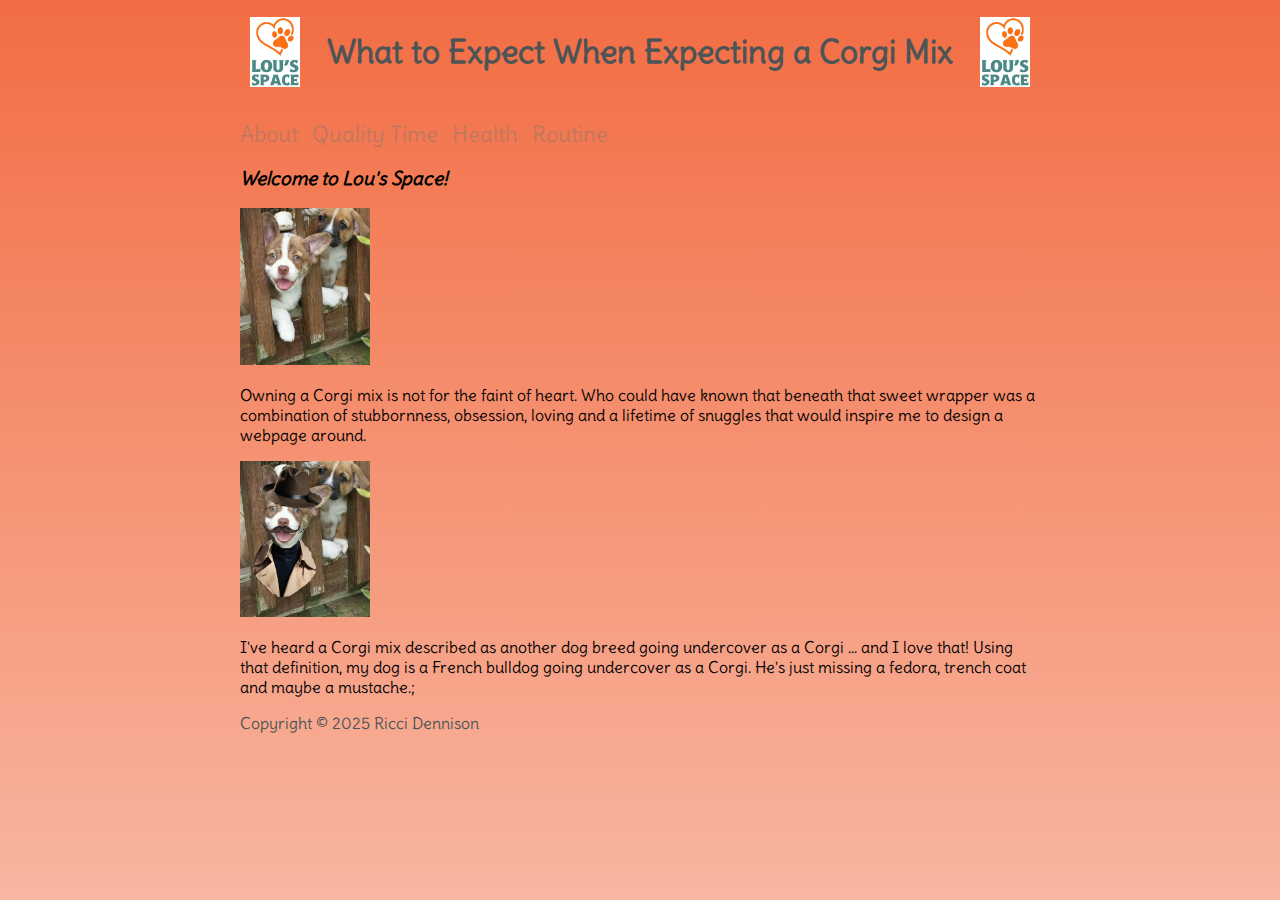
<file: index.html>
<!doctype html>
<html>
<head>
<meta charset="utf-8">
<title>Corgi Mix</title>
<link rel="stylesheet" href="main.css">
<link rel="preconnect" href="https://fonts.googleapis.com">
<link rel="preconnect" href="https://fonts.gstatic.com" crossorigin>
<link href="https://fonts.googleapis.com/css2?family=Delius&display=swap" rel="stylesheet">		
</head>
<body>
	<div id="container">
		
		<header class="header-container">
  <img class="logo1" src="images/Logo.jpg" alt="logo">
			<h1 class="delius-regular"><b>What to Expect When Expecting a Corgi Mix</b></h1>
  <img class="logo2" src="images/Logo.jpg" alt="logo">
</header>
		 <nav class="delius-regular"><p>
			 <a href="corgi_about.html" target="_blank">About</a>
			 <a href="corgi_qt.html" target="_blank">Quality Time</a>
			 <a href="health.html" target="_blank">Health</a>
			 <a href="corgi_routine.html" target="_blank">Routine</a>
			 </p></nav>
		<h3 class="delius-regular"><b><i>Welcome to Lou's Space!</i></b></h3>
  <section class="flex-container">		
			<article class="left"><img class="img1" src="images/Lou1.jpg" alt="puppy picture" style="width:130px"><p class="delius-regular">
			Owning a Corgi mix is not for the faint of heart. Who could have known that beneath that sweet wrapper was a combination of stubbornness, obsession, loving and a lifetime of snuggles that would inspire me to design a webpage around. 
				</p></article>
			
			<article class="right"><img class="img1" src="images/Lou4.png" alt="puppy undercover" style="width:130px;"><p class="delius-regular">I've heard a Corgi mix described as another dog breed going undercover as a Corgi ... and I love that! Using that definition, my dog is a French bulldog going undercover as a Corgi. He's just missing a fedora, trench coat and maybe a mustache.;</p></article>
		
	</section>
		<footer class="delius-regular">Copyright &copy; 2025 Ricci Dennison</footer>
	</div>
</body>
</html>
</file>
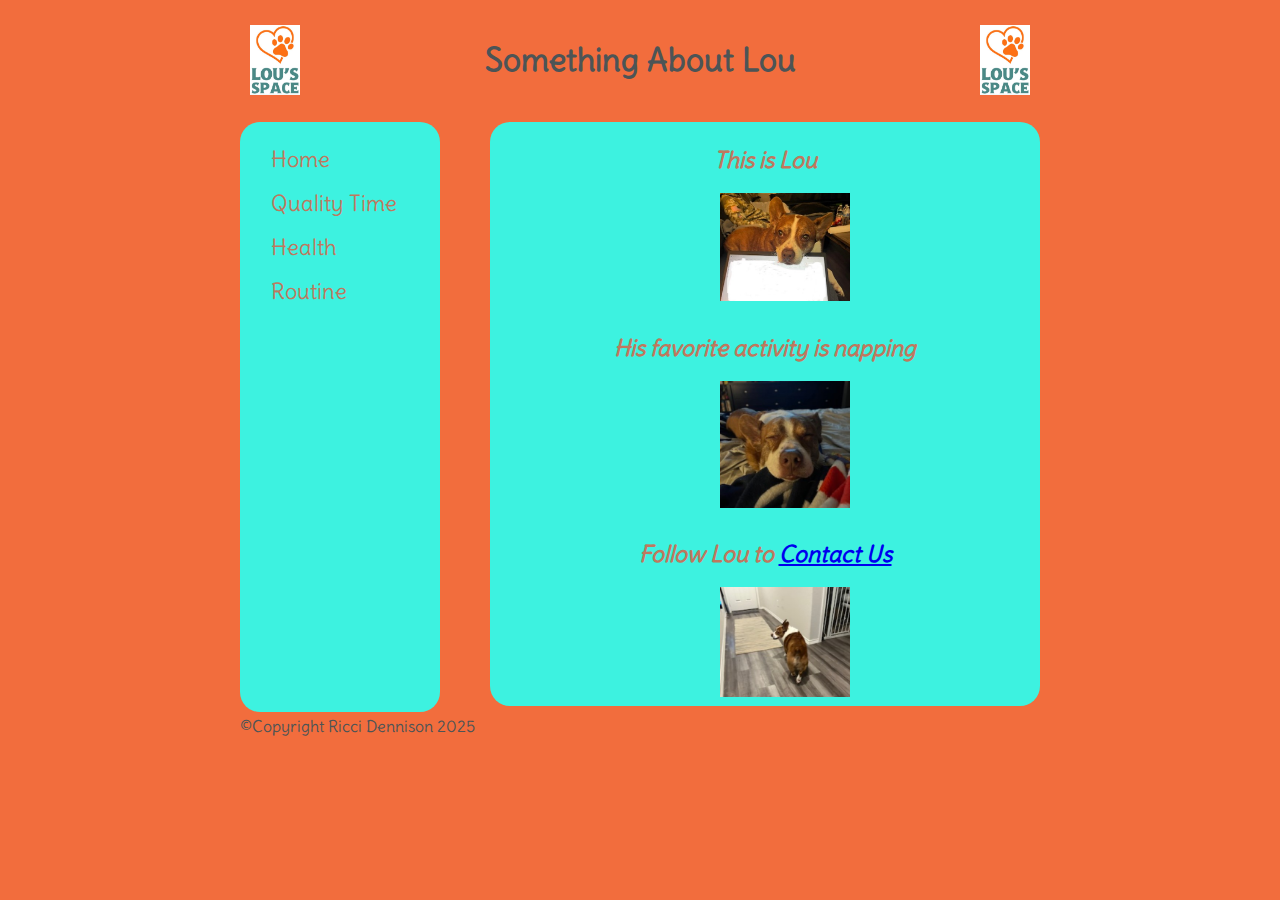
<file: corgi_about.html>
<!doctype html>
<html>
<head>
<meta charset="utf-8">
<title>corgi about</title>
<link rel="stylesheet" href="about.css">
<link rel="preconnect" href="https://fonts.googleapis.com">
<link rel="preconnect" href="https://fonts.gstatic.com" crossorigin>
<link href="https://fonts.googleapis.com/css2?family=Delius&display=swap" rel="stylesheet">		
</head>

<body>
	<div id="container">
	  <header class="header-container">
  <img class="logo1" src="images/Logo.jpg" alt="logo">
			<h1 class="delius-regular"><b>Something About Lou</b></h1>
  <img class="logo2" src="images/Logo.jpg" alt="logo">
</header>
		<nav>
			<ul>
				<li class="delius-regular"><a href="index.html" target="_blank">Home</a></li>
				<li class="delius-regular"><a href="corgi_qt.html" target="_blank">Quality Time</a></li>
				<li class="delius-regular"><a href="health.html" target="_blank">Health</a></li>
				<li class="delius-regular"><a href="corgi_routine.html" target="_blank">Routine</a></li>
			</ul>
			
				</nav>	
  <section class="flex-container">		
			<article class="top">
				<h2 class="delius-regular"><b><i>This is Lou</i></b></h2>
				<img class="img1" src="images/Lou_1.jpg" alt="curious" style="width:130px">	
		  </article>
			<article class="center">
				<h2 class="delius-regular"><b><i>His favorite activity is napping</i></b></h2>
				<img class="img1" src="images/Lou_2.jpg" alt="sleepy" style="width:130px">
		  </article>
			<article class="bottom">
				<h2 class="delius-regular"><b><i>Follow Lou to <a href="corgi_contact.html" target="blank">Contact Us</a></i></b></h2>
				<img class="img1" src="images/Lou_3.jpg" alt="leaving" style="width:130px">
		  </article>
	  </section>
	<footer class="delius-regular">&copy;Copyright Ricci Dennison 2025</footer>
	</div>
</body>
</html>
</file>
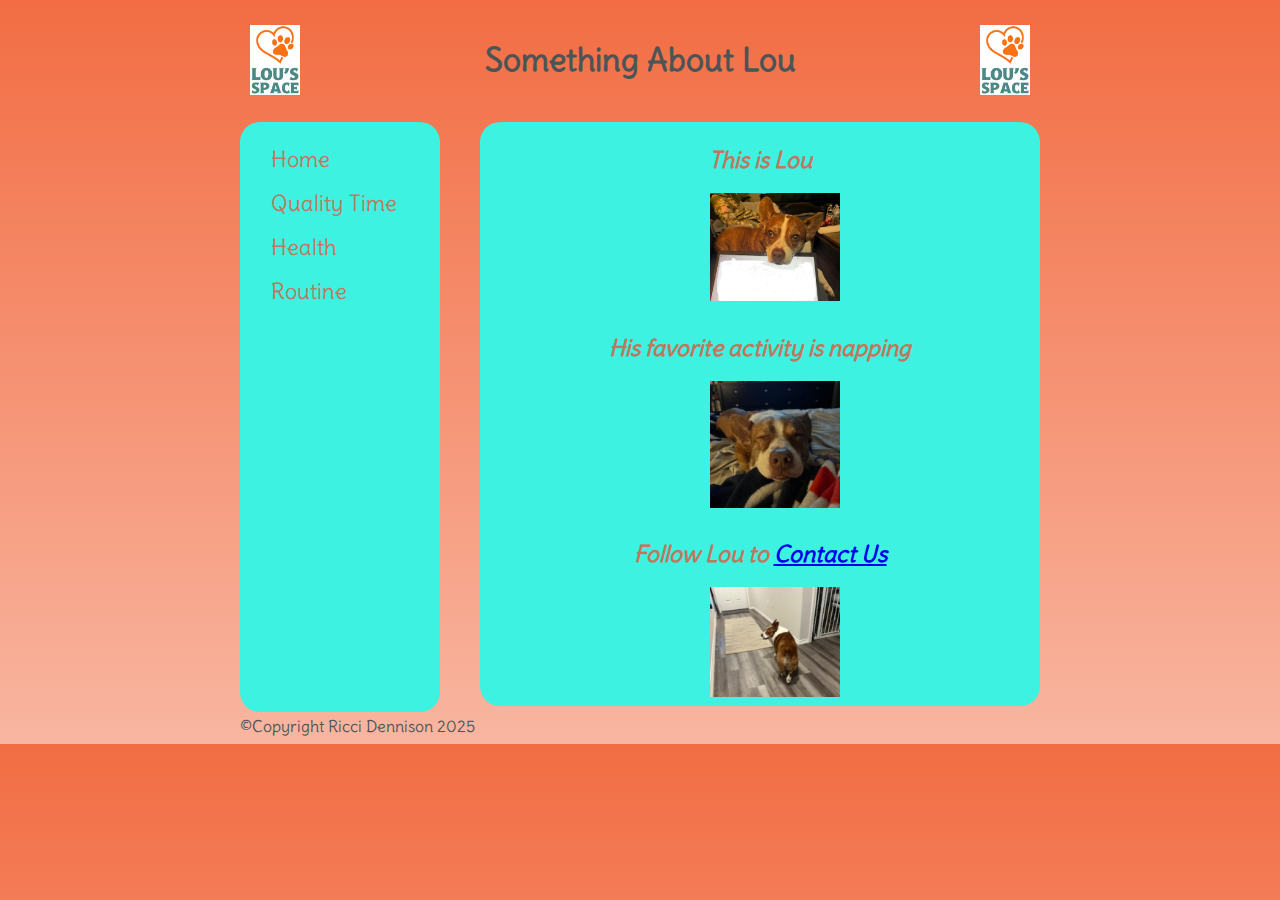
<file: corgi_about2.html>
<!doctype html>
<html>
<head>
<meta charset="utf-8">
<title>corgi about</title>
<link rel="stylesheet" href="about2.css">
<link rel="preconnect" href="https://fonts.googleapis.com">
<link rel="preconnect" href="https://fonts.gstatic.com" crossorigin>
<link href="https://fonts.googleapis.com/css2?family=Delius&display=swap" rel="stylesheet">		
</head>

<body>
	<div id="container">
	  <header class="header-container">
  <img class="logo1" src="images/Logo.jpg" alt="logo">
			<h1 class="delius-regular"><b>Something About Lou</b></h1>
  <img class="logo2" src="images/Logo.jpg" alt="logo">
</header>
		<nav>
			<ul>
				<li class="delius-regular"><a href="index.html" target="_blank">Home</a></li>
				<li class="delius-regular"><a href="corgi_qt.html" target="_blank">Quality Time</a></li>
				<li class="delius-regular"><a href="health.html" target="_blank">Health</a></li>
				<li class="delius-regular"><a href="corgi_routine.html" target="_blank">Routine</a></li>
			</ul>
			
				</nav>	
  <section class="flex-container">		
			<article class="top">
				<h2 class="delius-regular"><b><i>This is Lou</i></b></h2>
				<img class="img1" src="images/Lou_1.jpg" alt="curious" style="width:130px">	
		  </article>
			<article class="center">
				<h2 class="delius-regular"><b><i>His favorite activity is napping</i></b></h2>
				<img class="img1" src="images/Lou_2.jpg" alt="sleepy" style="width:130px">
		  </article>
			<article class="bottom">
				<h2 class="delius-regular"><b><i>Follow Lou to <a href="corgi_contact.html" target="blank">Contact Us</a></i></b></h2>
				<img class="img1" src="images/Lou_3.jpg" alt="leaving" style="width:130px">
		  </article>
	  </section>
	<footer class="delius-regular">&copy;Copyright Ricci Dennison 2025</footer>
	</div>
</body>
</html>
</file>
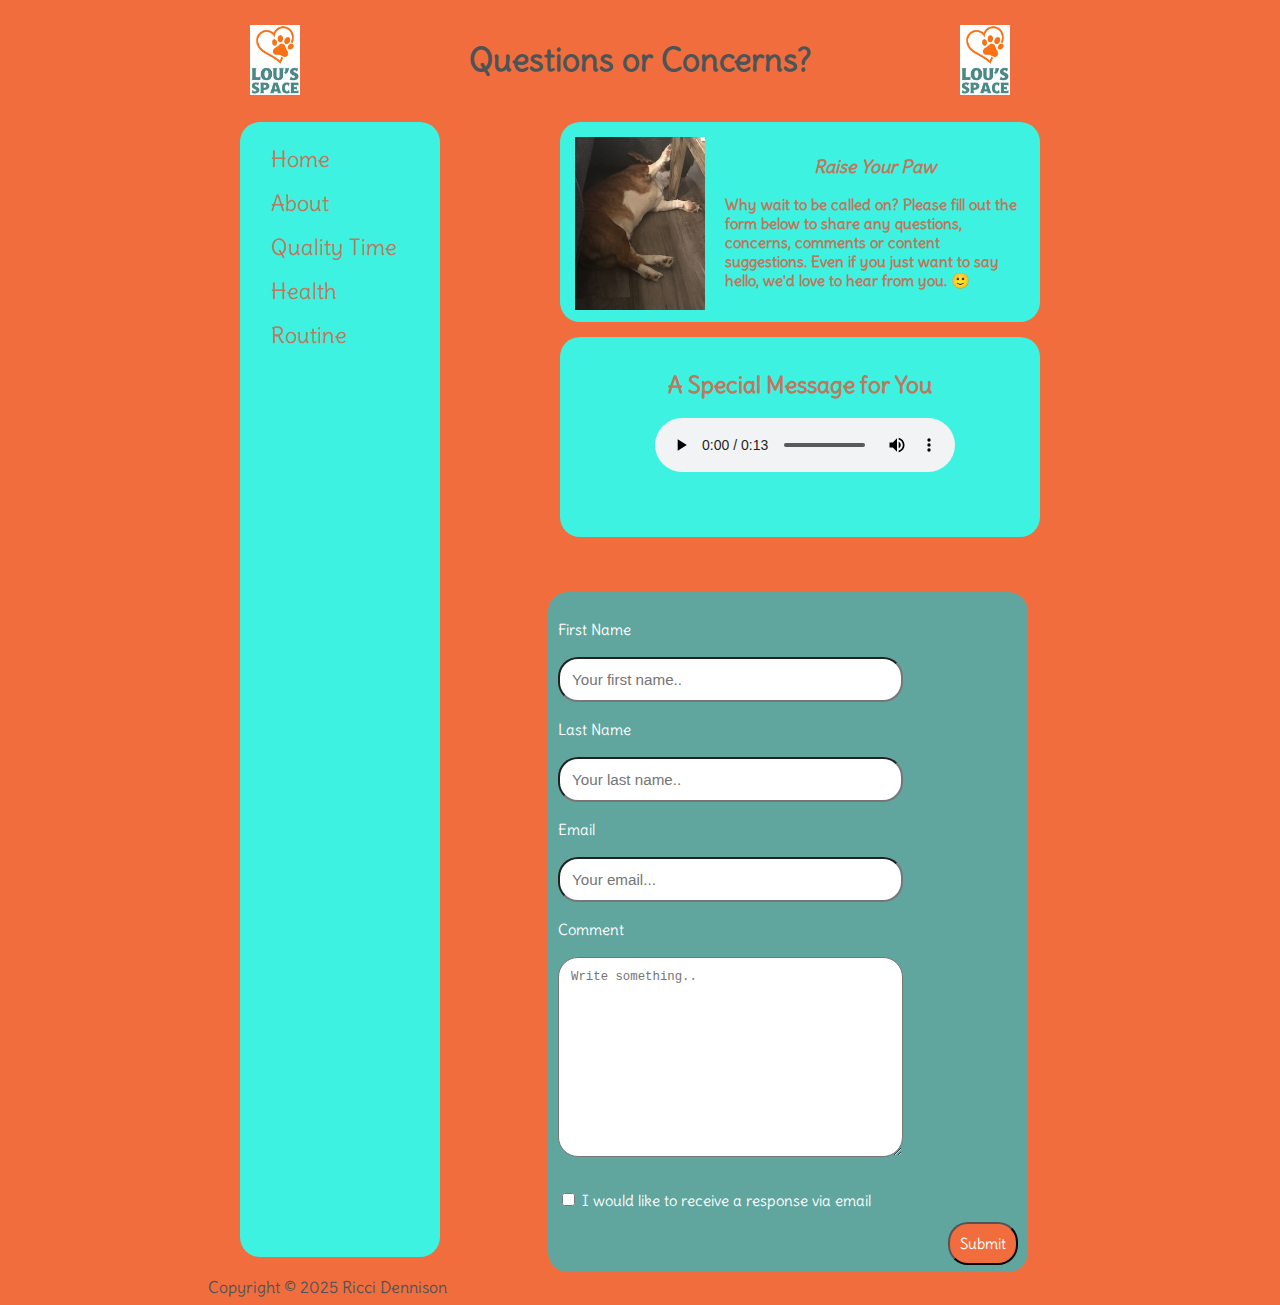
<file: corgi_contact.html>
<!doctype html>
<html>
<head>
<meta charset="utf-8">
<title>Contact</title>
<link rel="stylesheet" href="contact.css">
<link rel="preconnect" href="https://fonts.googleapis.com">
<link rel="preconnect" href="https://fonts.gstatic.com" crossorigin>
<link href="https://fonts.googleapis.com/css2?family=Delius&display=swap" rel="stylesheet">
</head>

<body>
	<div id="container">
		<header class="header-container">
  <img class="logo1" src="images/Logo.jpg" alt="logo">
			<h1 class="delius-regular"><b>Questions or Concerns?</b></h1>
  <img class="logo2" src="images/Logo.jpg" alt="logo">
</header>
		<nav>
			<ul>
				<li class="delius-regular"><a href="index.html" target="_blank">Home</a></li>
		<li class="delius-regular"><a href="corgi_about.html" target="_blank">About</a></li>
				<li class="delius-regular"><a href="corgi_qt.html" target="_blank">Quality Time</a></li>
				<li class="delius-regular"><a href="health.html" target="_blank">Health</a></li>
				<li class="delius-regular"><a href="corgi_routine.html" target="_blank">Routine</a></li>
			</ul>
				</nav>
		<section class="flex-container">
			<article class="top"><img src="images/Lou_7.jpg" alt="raise your paw" style="width:130px"><h3 class="delius-regular"><b><i>Raise Your Paw</i></b></h3>
			<p class="delius-regular"><b>Why wait to be called on? Please fill out the form below to share any questions, concerns, comments or content suggestions. Even if you just want to say hello, we'd love to hear from you. &#128578</b></p>
			</article>
			
 	<article class="bottom">
		<h2 class="delius-regular"><b>A Special Message for You</b></h2>
		
<audio controls>
 
  <source src="A Special Message.mp3" type="audio/mpeg">
Your browser does not support the audio element.
</audio>
			</article>
		<nav><ol></ol></nav>
		</section>
	</div>
	<div class="container">
  <form action="/action_page.php">
  <div class="row">
    <div class="col-25">
      <label for="fname" class="delius-regular">First Name</label>
    </div>
    <div class="col-75">
      <input type="text" id="fname" name="firstname" placeholder="Your first name..">
    </div>
  </div>
  <div class="row">
    <div class="col-25">
      <label for="lname" class="delius-regular">Last Name</label>
    </div>
    <div class="col-75">
      <input type="text" id="lname" name="lastname" placeholder="Your last name..">
    </div>
  </div>
  <div class="row">
    <div class="col-25">
      <label for="email" class="delius-regular">Email</label>
    </div>
    <div class="col-75">
      <input type="email" id="email" name="email" placeholder="Your email...">
    </div>
  </div>
  <div class="row">
    <div class="col-25">
      <label for="comment" class="delius-regular">Comment</label>
    </div>
    <div class="col-75">
      <textarea id="" name="comment" placeholder="Write something.." style="height:200px"></textarea>
    </div>
  </div>
  <br>
    <div>
		  <input type="checkbox" id="response" name="response" value="Response">
  <label for="response" class="delius-regular"> I would like to receive a response via email</label><br>
  </div>
  <div class="row">
    <input class="delius-regular" type="button" onclick="alert('Thank you!')" value="Submit">
  </div>
  </form>
</div>
<footer class="delius-regular">Copyright &copy; 2025 Ricci Dennison</footer>
</body>
</html>
</file>
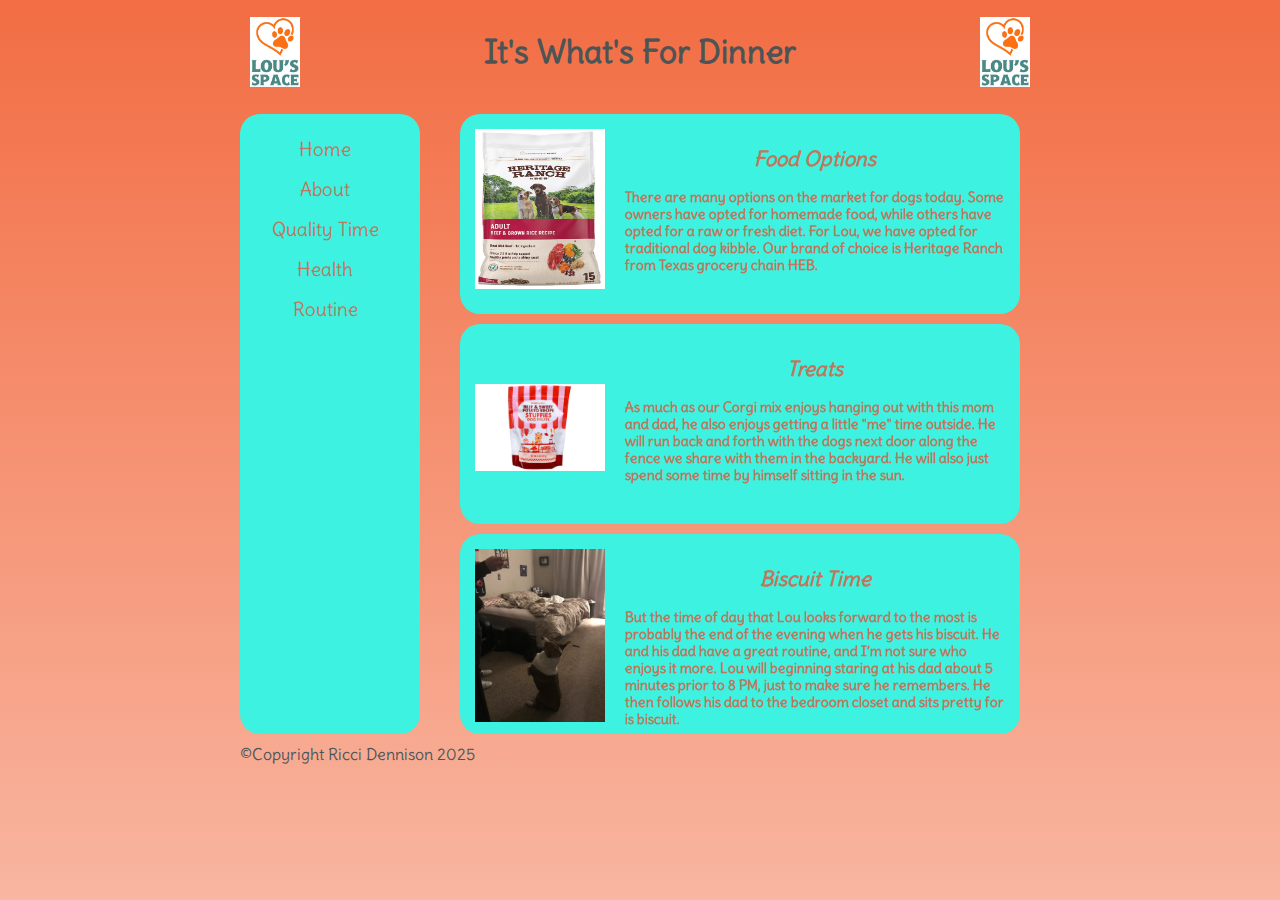
<file: corgi_feeding.html>
<!doctype html>
<html>
<head>
<meta charset="utf-8">
	<meta name="viewport" content="width=device-width, initial-scale=1">
<title>Corgi Feeding</title>
<link rel="stylesheet" href="main.css">
<link rel="preconnect" href="https://fonts.googleapis.com">
<link rel="preconnect" href="https://fonts.gstatic.com" crossorigin>
<link href="https://fonts.googleapis.com/css2?family=Delius&display=swap" rel="stylesheet">		
</head>
<body>
	<div id="container">
		
		<header class="header-container">
  <img class="logo1" src="images/Logo.jpg" alt="logo">
			<h1 class="delius-regular"><b>It's What's For Dinner</b></h1>
  <img class="logo2" src="images/Logo.jpg" alt="logo">
</header>
		<section class="flex-container-snoozing">	
		 <nav class="nav-feeding">
			<ul>
				<li class="delius-regular"><a href="index.html" target="_blank">Home</a></li>
		<li class="delius-regular"><a href="corgi_about.html" target="_blank">About</a></li>
				<li class="delius-regular"><a href="corgi_qt.html" target="_blank">Quality Time</a></li>
				<li class="delius-regular"><a href="health.html" target="_blank">Health</a></li>
				<li class="delius-regular"><a href="corgi_routine.html" target="_blank">Routine</a></li>
			</ul>
				</nav>
  <div>
			<article class="top-feeding"><img class="feeding-img1" src="images/Dog food.jpg" alt="food" style="width:130px">	
				<h2 class="delius-regular"><b><i>Food Options</i></b></h2>
			<p class="delius-regular"><b>There are many options on the market for dogs today. Some owners have opted for homemade food, while others have opted for a raw or fresh diet. For Lou, we have opted for traditional dog kibble. Our brand of choice is Heritage Ranch from Texas grocery chain HEB.</b></p>
		  </article>
			<article class="center-feeding"><img class="feeding-img2" src="images/dog treats.jpg" alt="treats" style="width:130px"><h2 class="delius-regular"><b><i>Treats</i></b></h2> <p class="delius-regular"><b>As much as our Corgi mix enjoys hanging out with this mom and dad, he also enjoys getting a little "me" time outside. He will run back and forth with the dogs next door along the fence we share with them in the backyard. He will also just spend some time by himself sitting in the sun.</b></p>
		  </article>
			<article class="bottom-feeding"><img class="feeding-img3" src="images/Lou_21.JPG" alt="biscuit" style="width:130px"><h2 class="delius-regular"><b><i>Biscuit Time</i></b></h2> <p class="delius-regular"><b>But the time of day that Lou looks forward to the most is probably the end of the evening when he gets his biscuit. He and his dad have a great routine, and I’m not sure who enjoys it more. Lou will beginning staring at his dad about 5 minutes prior to 8 PM, just to make sure he remembers. He then follows his dad to the bedroom closet and sits pretty for is biscuit.</b></p>
		  </article>
			</div>
		</section>
		<footer class="delius-regular">&copy;Copyright Ricci Dennison 2025</footer>
	</div>
</body>
</html>
</file>
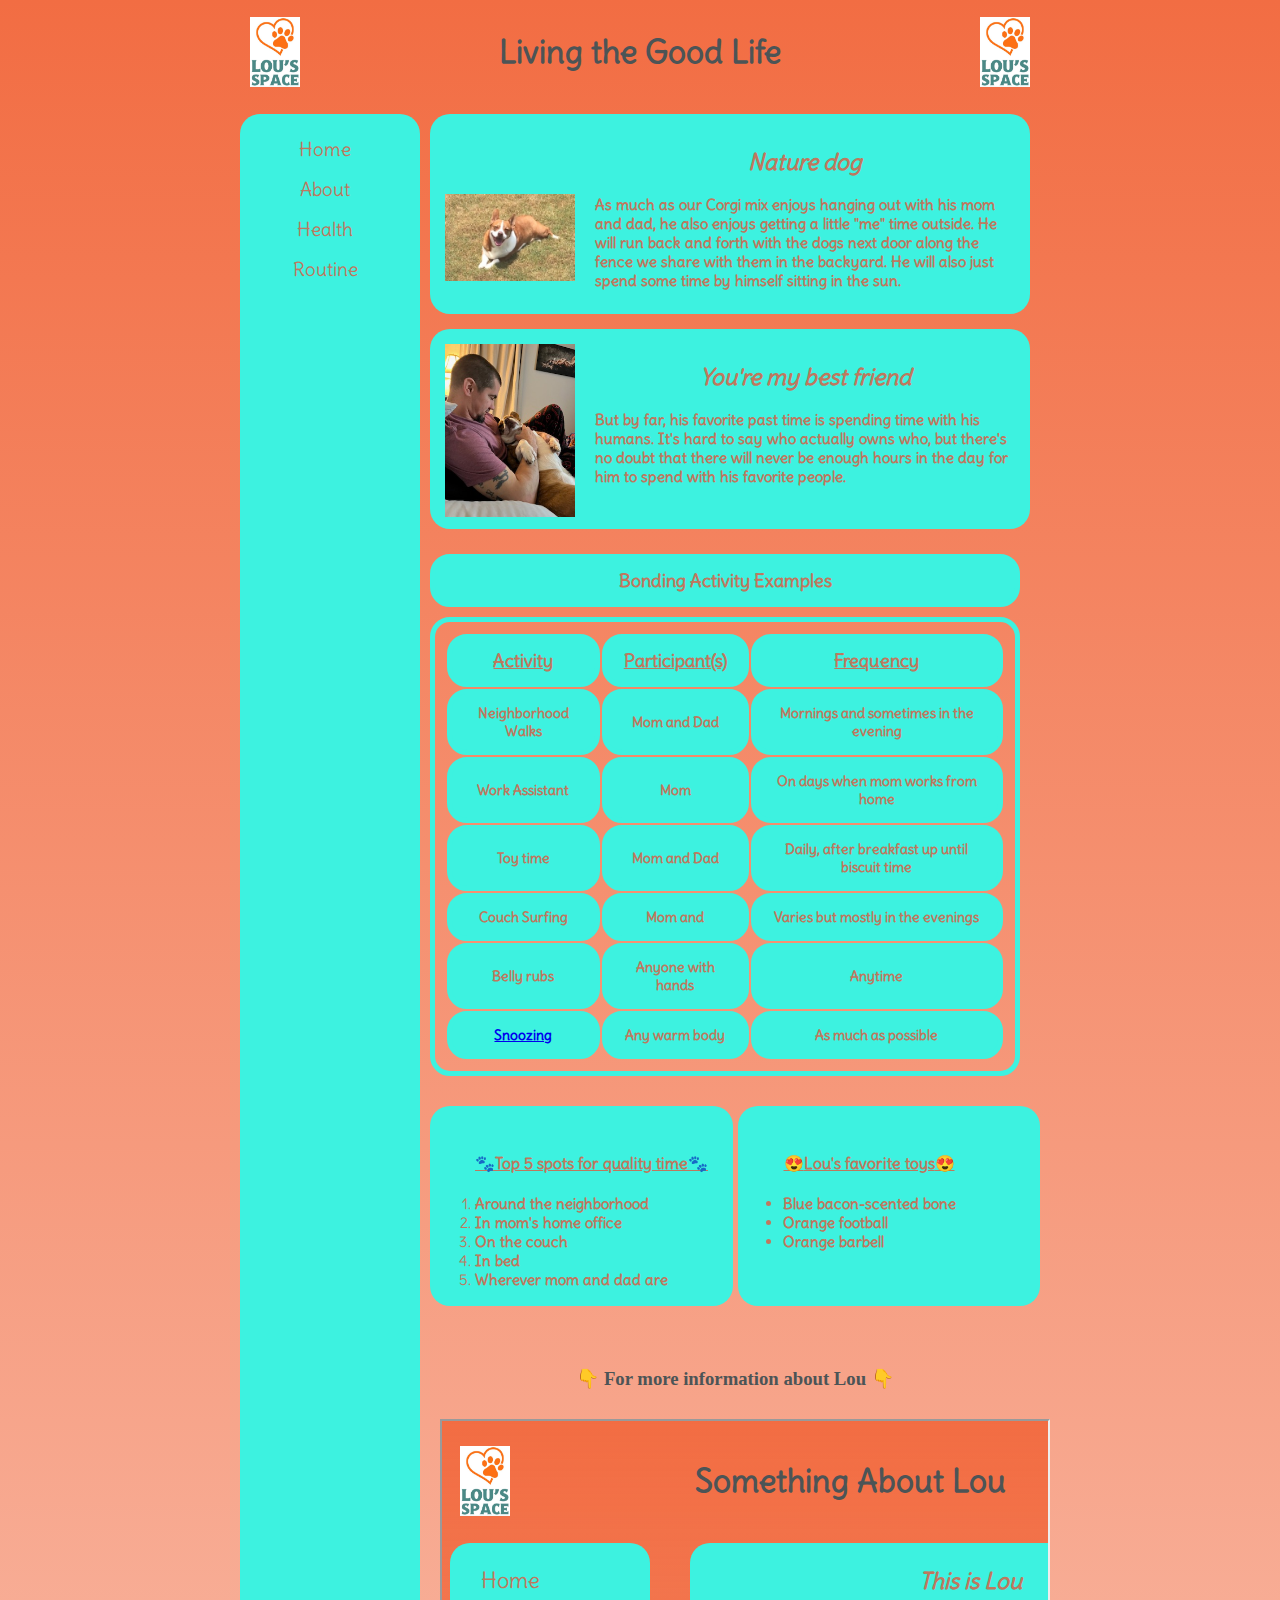
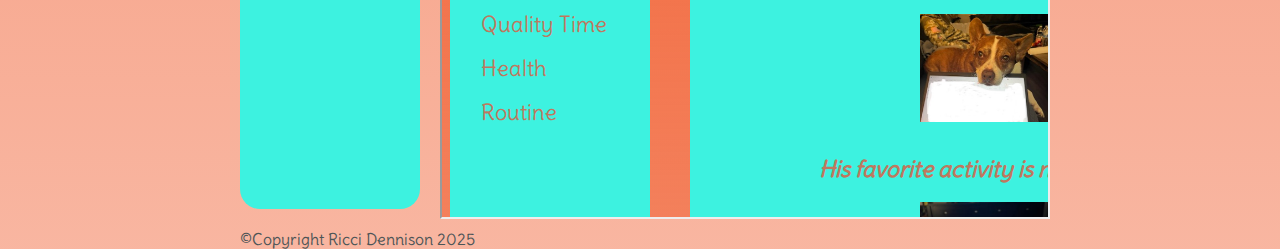
<file: corgi_qt.html>
<!doctype html>
<html>
<head>
<meta charset="utf-8">
<meta name="viewport" content="width=device-width, initial-scale=1">
<title>corgi_qt</title>
<link rel="stylesheet" href="main.css">
<link rel="preconnect" href="https://fonts.googleapis.com">
<link rel="preconnect" href="https://fonts.gstatic.com" crossorigin>
<link href="https://fonts.googleapis.com/css2?family=Delius&display=swap" rel="stylesheet">		
</head>

<body>
	<div id="container">
	  <header class="header-container">
  <img class="logo1" src="images/Logo.jpg" alt="logo">
			<h1 class="delius-regular"><b>Living the Good Life</b></h1>
  <img class="logo2" src="images/Logo.jpg" alt="logo">
</header>
		  <nav class="nav-qt">
			<ul>
				<li class="delius-regular"><a href="index.html" target="_blank">Home</a></li>
		<li class="delius-regular"><a href="corgi_about.html" target="_blank">About</a></li>
				<li class="delius-regular"><a href="health.html" target="_blank">Health</a></li>
				<li class="delius-regular"><a href="corgi_routine.html" target="_blank">Routine</a></li>
			</ul>
				</nav>
			<section class="flex-container">
			<article class="top-qt"><img class="img-qt" src="images/Lou_4.jpg" alt="sunning" style="width:130px;padding-top: 65px">	
			<h2 class="delius-regular"><b><i>Nature dog</i></b></h2>
			<p class="delius-regular"><b>As much as our Corgi mix enjoys hanging out with his mom and dad, he also enjoys getting a little "me" time outside. He will run back and forth with the dogs next door along the fence we share with them in the backyard. He will also just spend some time by himself sitting in the sun.</b></p>
		  </article>
			<article class="bottom-qt"><img class="img-qt" src="images/Lou3.jpg" alt="dad time" style="width:130px"><h2 class="delius-regular"><b><i>You're my best friend</i></b></h2> <p class="delius-regular"><b>But by far, his favorite past time is spending time with his humans. It's hard to say who actually owns who, but there's no doubt that there will never be enough hours in the day for him to spend with his favorite people.</b></p>
		  </article>
			<table class="qt-table">
				<caption class="delius-regular"><b>Bonding Activity Examples</b></caption>
			<tr>
				<th class="delius-regular"><b>Activity</b></th>
				<th class="delius-regular"><b>Participant(s)</b></th>
				<th class="delius-regular"><b>Frequency</b></th>
				</tr>
				<tr>
					<td class="delius-regular"><b>Neighborhood Walks</b></td>
					<td class="delius-regular"><b>Mom and Dad</b></td>
					<td class="delius-regular"><b>Mornings and sometimes in the evening</b></td>
				</tr>
				<tr>
					<td class="delius-regular"><b>Work Assistant</b></td>
					<td class="delius-regular"><b>Mom</b></td>
					<td class="delius-regular"><b>On days when mom works from home</b></td>
				</tr>
				<tr>
					<td class="delius-regular"><b>Toy time</b></td>
					<td class="delius-regular"><b>Mom and Dad</b></td>
					<td class="delius-regular"><b>Daily, after breakfast up until biscuit time</b></td>
				</tr>
				<tr>
					<td class="delius-regular"><b>Couch Surfing</b></td>
					<td class="delius-regular"><b>Mom and </b></td>
					<td class="delius-regular"><b>Varies but mostly in the evenings</b></td>
				</tr>
				<tr>
					<td class="delius-regular"><b>Belly rubs</b></td>
					<td class="delius-regular"><b>Anyone with hands</b></td>
					<td class="delius-regular"><b>Anytime</b></td>
				</tr>
				<tr>
					<td class="delius-regular"><a href="corgi_snoozing.html" target="_blank"><b>Snoozing</b></a></td>
					<td class="delius-regular"><b>Any warm body</b></td>
					<td class="delius-regular"><b>As much as possible</b></td>
				
				
				</tr>
			</table>
		</section>
		<section class="flex-container-row">
			<article class="list-left">
			<ol class="ol-qt" type="1">
			<h4 class="delius-regular">&#128062<b>Top 5 spots for quality time</b>&#128062</h4>
				<li class="delius-regular"><b>Around the neighborhood</b></li>
				<li class="delius-regular"><b>In mom's home office</b></li>
				<li class="delius-regular"><b>On the couch</b></li>
				<li class="delius-regular"><b>In bed</b></li>
				<li class="delius-regular"><b>Wherever mom and dad are</b></li>
			</ol>
			</article>
			<article class="list-right">
						<ul class="ul-qt">
				<h4 class="delius-regular">&#128525<b>Lou's favorite toys</b>&#128525</h4>
				<li class="delius-regular"><b>Blue bacon-scented bone</b></li>
				<li class="delius-regular"><b>Orange football</b></li>
				<li class="delius-regular"><b>Orange barbell</b></li>
			</ul>
			</article>
				</section>
				<section class="flex-container">
<p id="demo"></p>
			<h3 class="qt-h3">&#128071 <b>For more information about Lou</b> &#128071</h3>
			<iframe src="corgi_about2.html" height="400px" width="610px" title="home"></iframe>
		</section>
	<footer class="delius-regular">&copy;Copyright Ricci Dennison 2025</footer>
	</div>
</body>
</html>
</file>
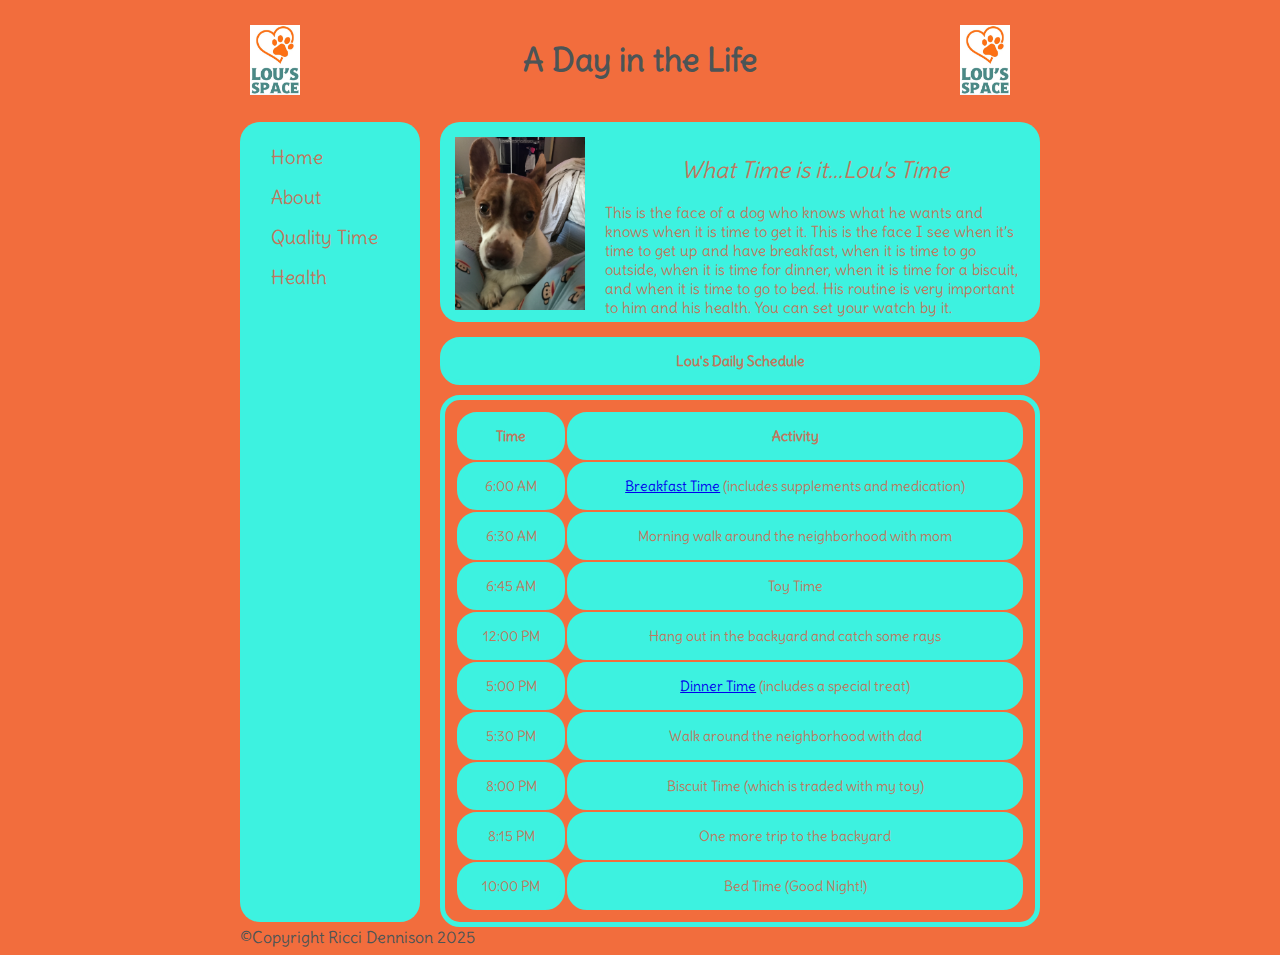
<file: corgi_routine.html>
<!doctype html>
<html>
<head>
<meta charset="utf-8">
<title>corgi_routine</title>
<link rel="stylesheet" href="routine.css">
<link rel="preconnect" href="https://fonts.googleapis.com">
<link rel="preconnect" href="https://fonts.gstatic.com" crossorigin>
<link href="https://fonts.googleapis.com/css2?family=Delius&display=swap" rel="stylesheet">		
</head>

<body>
	<div id="container">
	  <header class="header-container">
  <img class="logo1" src="images/Logo.jpg" alt="logo">
			<h1 class="delius-regular"><b>A Day in the Life</b></h1>
  <img class="logo2" src="images/Logo.jpg" alt="logo">
</header>
		<section class="flex-container">
		   <nav>
			<ul>
				<li class="delius-regular"><a href="index.html" target="_blank">Home</a></li>
		<li class="delius-regular"><a href="corgi_about.html" target="_blank">About</a></li>
				<li class="delius-regular"><a href="corgi_qt.html" target="_blank">Quality Time</a></li>
				<li class="delius-regular"><a href="health.html" target="_blank">Health</a></li>
			</ul>
				</nav>
			
			<article class="top-right"><img src="images/Lou_17.JPG" alt="hey" style="width:130px">	
			<h2 class="delius-regular"><i>What Time is it...Lou's Time</i></h2>
			<p class="delius-regular">This is the face of a dog who knows what he wants and knows when it is time to get it. This is the face I see when it’s time to get up and have breakfast, when it is time to go outside, when it is time for dinner, when it is time for a biscuit, and when it is time to go to bed. His routine is very important to him and his health. You can set your watch by it.</p>
		  </article>
			<table>
				<caption class="delius-regular"><b>Lou's Daily Schedule</b></caption>
			<tr>
				<th class="delius-regular"><b>Time</b></th>
				<th class="delius-regular"><b>Activity</b></th>
				</tr>
				<tr>
					<td class="delius-regular">6:00 AM</td>
					<td class="delius-regular"><a href="corgi_feeding.html" target="_blank">Breakfast Time</a> (includes supplements and medication)</td>
				</tr>
				<tr>
					<td class="delius-regular">6:30 AM</td>
					<td class="delius-regular">Morning walk around the neighborhood with mom</td>
				</tr>
				<tr>
					<td class="delius-regular">6:45 AM</td>
					<td class="delius-regular">Toy Time</td>
				</tr>
				<tr>
					<td class="delius-regular">12:00 PM</td>
					<td class="delius-regular">Hang out in the backyard and catch some rays</td>
				</tr>
				<tr>
					<td class="delius-regular">5:00 PM</td>
					<td class="delius-regular"><a href="corgi_feeding.html" target="_blank">Dinner Time</a> (includes a special treat)</td>
				</tr>
				<tr>
					<td class="delius-regular">5:30 PM</td>
					<td class="delius-regular">Walk around the neighborhood with dad</td>
				</tr>
				<tr>
					<td class="delius-regular">8:00 PM</td>
					<td class="delius-regular">Biscuit Time (which is traded with my toy)</td>
				</tr>
				<tr>
					<td class="delius-regular">8:15 PM</td>
					<td class="delius-regular">One more trip to the backyard</td>
				</tr>
				<tr>
					<td class="delius-regular">10:00 PM</td>
					<td class="delius-regular">Bed Time (Good Night!)</td>
				</tr>
			</table>
			<footer class="delius-regular">&copy;Copyright Ricci Dennison 2025</footer>
		</section>
	</div>
</body>
</html>
</file>
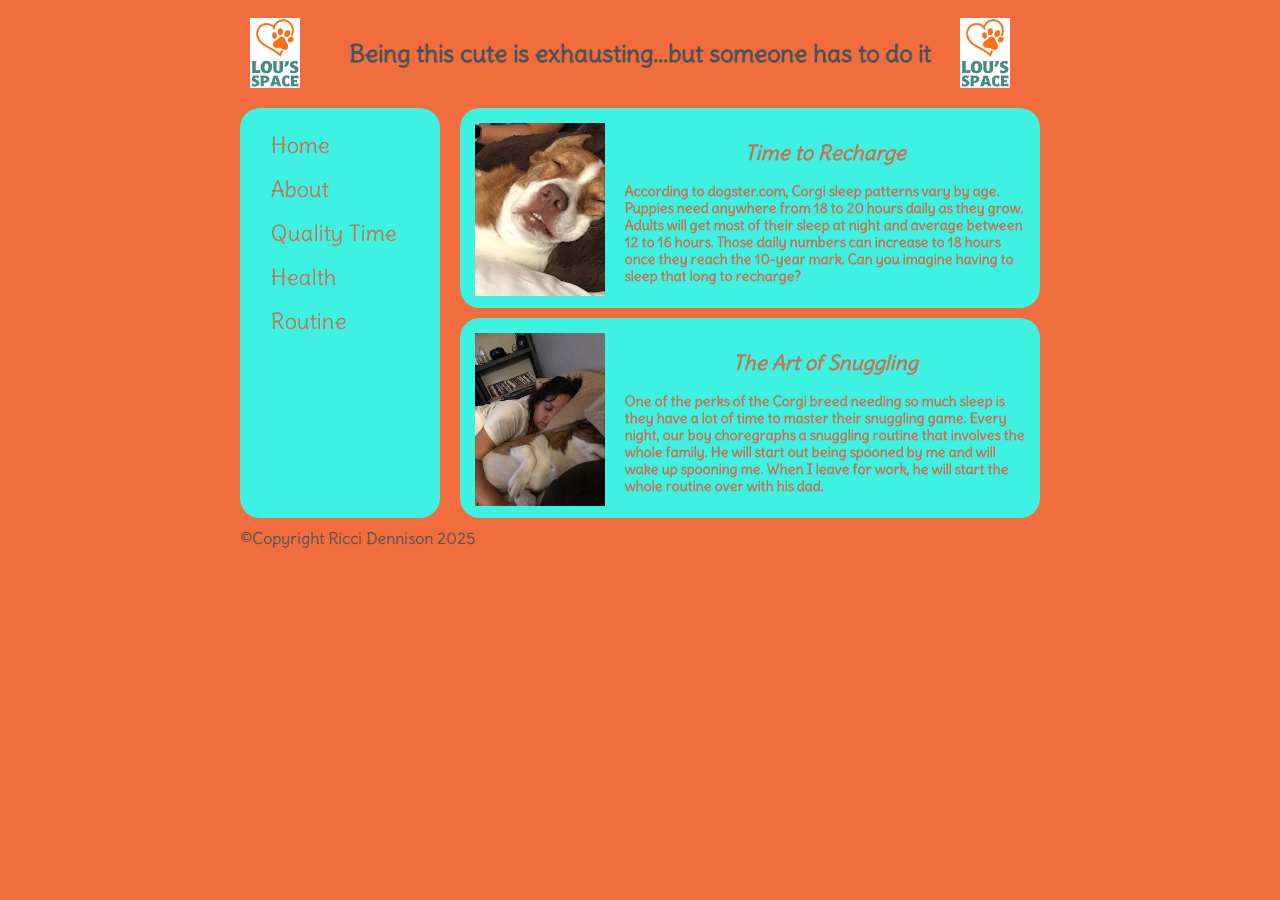
<file: corgi_snoozing.html>
<!doctype html>
<html>
<head>
<meta charset="utf-8">
<title>Corgi Snoozing</title>
<link rel="stylesheet" href="snoozing.css">
<link rel="preconnect" href="https://fonts.googleapis.com">
<link rel="preconnect" href="https://fonts.gstatic.com" crossorigin>
<link href="https://fonts.googleapis.com/css2?family=Delius&display=swap" rel="stylesheet">		
</head>
<body>
	<div id="container">
		
		<header class="header-container">
  <img class="logo1" src="images/Logo.jpg" alt="logo">
			<h2 class="delius-regular"><b>Being this cute is exhausting...but someone has to do it</b></h2>
  <img class="logo2" src="images/Logo.jpg" alt="logo">
</header>
		 <nav>
			<ul>
				<li class="delius-regular"><a href="index.html" target="_blank">Home</a></li>
		<li class="delius-regular"><a href="corgi_about.html" target="_blank">About</a></li>
				<li class="delius-regular"><a href="corgi_qt.html" target="_blank">Quality Time</a></li>
				<li class="delius-regular"><a href="health.html" target="_blank">Health</a></li>
				<li class="delius-regular"><a href="corgi_routine.html" target="_blank">Routine</a></li>
			</ul>
				</nav>
  <section class="flex-container">	
			<article class="top"><img class="img1" src="images/Lou5.jpg" alt="out" style="width:130px">	
				<h2 class="delius-regular"><b><i>Time to Recharge</i></b></h2>
			<p class="delius-regular"><b>According to dogster.com, Corgi sleep patterns vary by age. Puppies need anywhere from 18 to 20 hours daily as they grow. Adults will get most of their sleep at night and average between 12 to 16 hours. Those daily numbers can increase to 18 hours once they reach the 10-year mark. Can you imagine having to sleep that long to recharge?</b></p>
		  </article>
			<article class="bottom"><img src="images/Lou8.jpg" alt="snuggle" style="width:130px"><h2 class="delius-regular"><b><i>The Art of Snuggling</i></b></h2> <p class="delius-regular"><b>One of the perks of the Corgi breed needing so much sleep is they have a lot of time to master their snuggling game. Every night, our boy choregraphs a snuggling routine that involves the whole family. He will start out being spooned by me and will wake up spooning me. When I leave for work, he will start the whole routine over with his dad.</b></p>
		  </article>
			<footer class="delius-regular">&copy;Copyright Ricci Dennison 2025</footer>
		</section>
	</div>
</body>
</html>
</file>
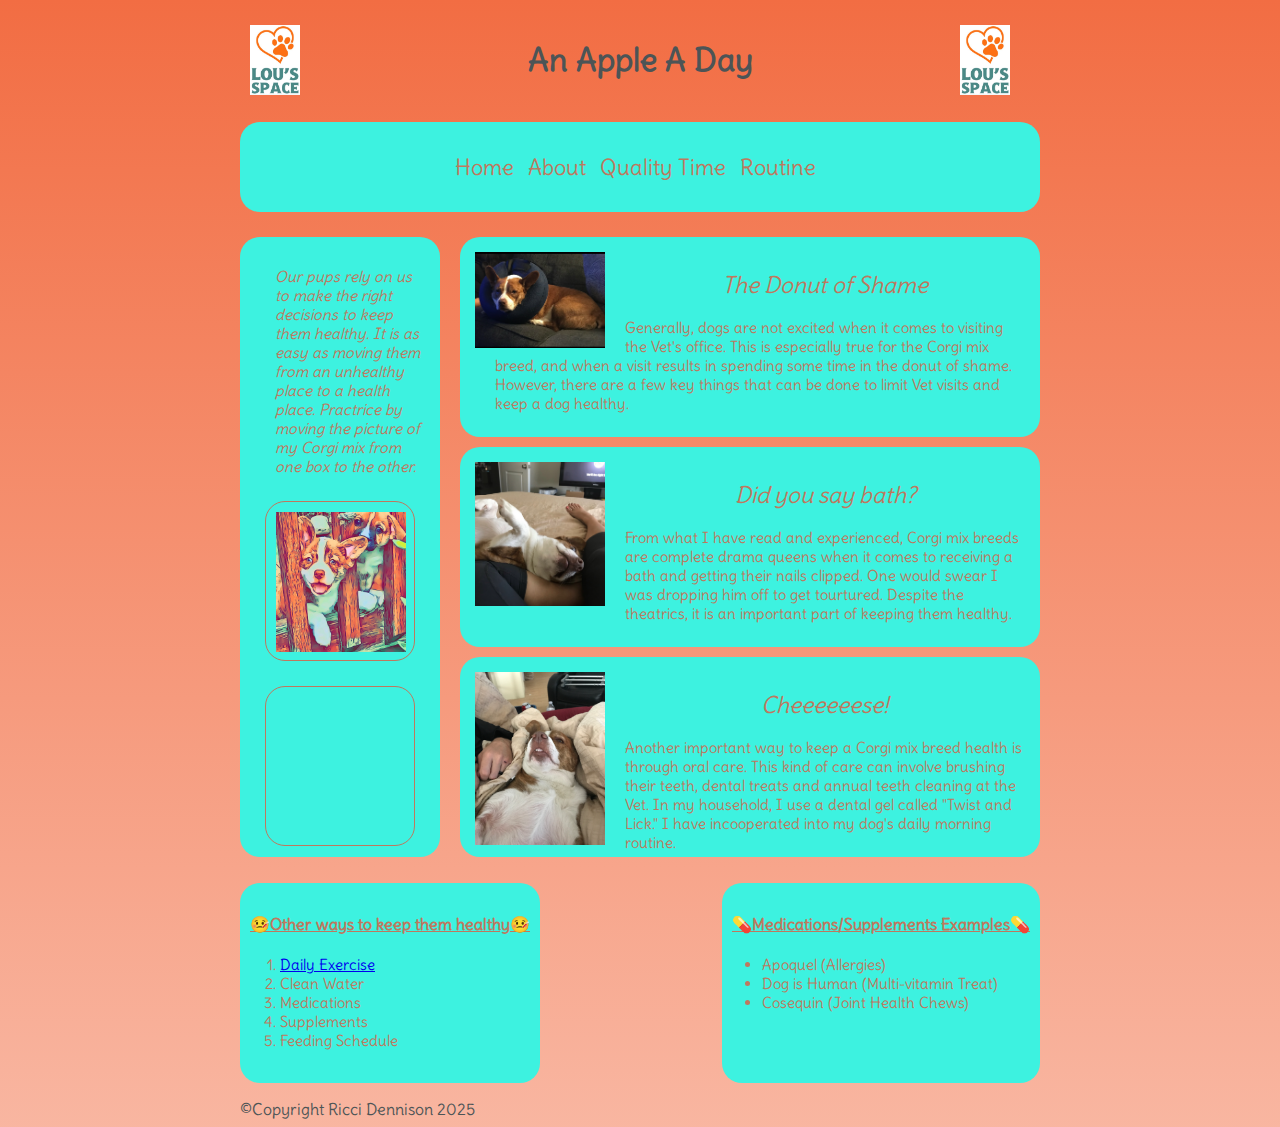
<file: health.html>
<!doctype html>
<html>
<head>
<meta charset="utf-8">
<title>Corgi Health</title>
<link rel="stylesheet" href="health.css">
<link rel="preconnect" href="https://fonts.googleapis.com">
<link rel="preconnect" href="https://fonts.gstatic.com" crossorigin>
<link href="https://fonts.googleapis.com/css2?family=Delius&display=swap" rel="stylesheet">		
</head>
<body>
	<div id="container">
		
		<header class="header-container">
  <img class="logo1" src="images/Logo.jpg" alt="logo">
			<h1 class="delius-regular"><b>An Apple A Day</b></h1>
  <img class="logo2" src="images/Logo.jpg" alt="logo">
</header>
		  <nav class="delius-regular"><p>
			 <a href="index.html" target="_blank">Home</a>
			  <a href="corgi_about.html" target="_blank">About</a>
			 <a href="corgi_qt.html" target="_blank">Quality Time</a>
			 <a href="corgi_routine.html" target="_blank">Routine</a>
			 </p></nav>
  <section class="flex-container">
				<article class="left">
			<script>
function dragstartHandler(ev) {
  ev.dataTransfer.setData("text", ev.target.id);
}

function dragoverHandler(ev) {
  ev.preventDefault();
}

function dropHandler(ev) {
  ev.preventDefault();
  const data = ev.dataTransfer.getData("text");
  ev.target.appendChild(document.getElementById(data));
}
</script>

<p class="delius-regular"><i>Our pups rely on us to make the right decisions to keep them healthy. It is as easy as moving them from an unhealthy place to a health place. Practrice by moving the picture of my Corgi mix from one box to the other.</i></p>
<div id="div1" ondrop="dropHandler(event)"   ondragover="dragoverHandler(event)">
<img id="img1" src="images/Drawing.jpg" alt="drawing" draggable="true" ondragstart="dragstartHandler(event)" width="130">
</div>

<div id="div2" ondrop="dropHandler(event)"   ondragover="dragoverHandler(event)"></div>
			</article>
			<article class="top"><img src="images/Donut.png" alt="donut" style="width:130px">	
			<h2 class="delius-regular"><i>The Donut of Shame</i></h2>
			<p class="delius-regular">Generally, dogs are not excited when it comes to visiting the Vet's office. This is especially true for the Corgi mix breed, and when a visit results in spending some time in the donut of shame. However, there are a few key things that can be done to limit Vet visits and keep a dog healthy.</p>
		  </article>
			<article class="center"><img src="images/Unhappy.png" alt="not happy" style="width:130px"><h2 class="delius-regular"><i>Did you say bath?</i></h2> <p class="delius-regular">From what I have read and experienced, Corgi mix breeds are complete drama queens when it comes to receiving a bath and getting their nails clipped. One would swear I was dropping him off to get tourtured. Despite the theatrics, it is an important part of keeping them healthy. </p>
		  </article>
			<article class="bottom"><img src="images/teeth.JPG" alt="teeth" style="width:130px"><h2 class="delius-regular"><i>Cheeeeeese!</i></h2> <p class="delius-regular">Another important way to keep a Corgi mix breed health is through oral care. This kind of care can involve brushing their teeth, dental treats and annual teeth cleaning at the Vet. In my household, I use a dental gel called "Twist and Lick." I have incooperated into my dog's daily morning routine. </p>
		  </article>
	  </section>
		<section class="flex-container">
				<ol type="1">
			<h4 class="delius-regular">&#129298<b>Other ways to keep them healthy</b>&#129298</h4>
				<li class="delius-regular"> <a href="exercise.html" target="_blank">Daily Exercise</a></li>
				<li class="delius-regular">Clean Water</li>
				<li class="delius-regular">Medications</li>
				<li class="delius-regular">Supplements</li>
				<li class="delius-regular">Feeding Schedule</li>
			</ol>
			<ul>
				<h4 class="delius-regular">&#128138<b>Medications/Supplements Examples</b>&#128138</h4>
			<li class="delius-regular">Apoquel (Allergies)</li>
			<li class="delius-regular">Dog is Human (Multi-vitamin Treat)</li>
			<li class="delius-regular">Cosequin (Joint Health Chews)</li>
			</ul>

			<footer class="delius-regular">&copy;Copyright Ricci Dennison 2025</footer>
		</section>
	</div>
</body>
</html>
</file>
<file: main.css>
@charset "utf-8";
/* CSS Document */
*{
	box-sizing: border-box;
}
body {
  margin: 0;
  min-height: 100vh;
  background-color: #F26D43;
  background: linear-gradient(to bottom, rgba(242,109,67,1), rgba(242,109,67,0.5));
}
#container{
	width: 800px;
	margin: 0 auto;
}
@media only screen and (min-width: 800px){
	.flex-container{
		display:flex;
		flex-direction: column;
		align-items: center;
		flex-wrap:wrap;
	}
	.flex-container-row{
		display:flex;
		flex-direction: row;
		align-items: center;
		flex-wrap: wrap;
	}
	.flex-container-exercise{
		display: flex;
  align-items: flex-start;
  justify-content: space-between;
  flex-wrap: wrap;
	}
		.flex-container-snoozing{
		display: flex;
  align-items: flex-start;
  gap: 20px;
		flex-warp: wrap;
	}
.nav-top{
	width: auto;
	height: auto;	
	background-color:#3DF2E0;
	border-radius: 20px;
	padding: 15px 15px 15px 15px;
	margin: 10px 20px 15px 0px;
	text-align: center;
		display: flex;
  justify-content: center;
  gap: 20px;
	font-family: "Delius", cursive;
	}
nav a:link{
	color:#BF785E;
	font-size: 1.4em;
	text-decoration: none;
	margin-right: 10px;
}
nav a:visited{
	color: #F26D3D;
	font-size: 1.4em;
	text-decoration: none;
}
nav a:hover{
	color:#4C5456;
	font-size: 1.4em;
	text-decoration: underline;
}
nav a:active{
	color:white;
	font-size: 1.4em;
	text-decoration: none;
}
.nav-about ul{
	height:590px;
	list-style-type: none;
	width: 180px;	
	float: left;
	background-color:#3DF2E0;
	border-radius: 20px;
	padding: 15px 15px 0px 15px;
	margin: 10px 10px 0px 0px;
	}	
.nav-contact ul{
	list-style-type: none;
	width: 180px;
	height: 1125px;	
	float: left;
	background-color:#3DF2E0;
	border-radius: 20px;
	padding: 15px 15px 0px 15px;
	margin: 10px 60px 0px 0px;
	}
.nav-qt ul{
	list-style-type: none;
	width: 180px;
	height: 1695px;	
	float: left;
	background-color:#3DF2E0;
	border-radius: 20px;
	padding: 15px 15px 0px 15px;
	margin: 10px 0px 0px 0px;
	}
.nav-snoozing ul{
	list-style-type: none;
	width: 180px;
	height: 410px;	
	background-color:#3DF2E0;
	border-radius: 20px;
	padding: 15px 15px 0px 15px;
	margin: 10px 20px 0px 0px;
	}
	.nav-routine ul{
	list-style-type: none;
	width: 180px;
	height: 545px;	
	background-color:#3DF2E0;
	border-radius: 20px;
	padding: 15px 15px 0px 15px;
	margin: 10px 0px 0px 0px;
	}
	.nav-feeding ul{
	list-style-type: none;
	width: 180px;
	height: 620px;	
	background-color:#3DF2E0;
	border-radius: 20px;
	padding: 15px 15px 0px 15px;
	margin: 10px 20px 0px 0px;
	}
nav >ul >li a{
	display: block;
    padding: 8px 16px;
    text-decoration: none;
	text-align: center;
}
nav >ul >li a:link{
	color:#BF785E;
	font-size: 1.2em;
	text-decoration: none;
}
nav >ul >li a:visited{
	color: #F26D3D;
	font-size: 1.2em;
	text-decoration: none;
}
nav >ul >li a:hover{
	color:#4C5456;
	font-size: 1.2em;
	text-decoration: underline;
}
nav >ul >li a:active{
	color:white;
	font-size: 1.2em;
	text-decoration: none;
}
.left-top{
	width: 350px;
	height: 200px;
	background-color: #3DF2E0;
	border-radius: 20px;
	margin: 10px 5px 10px 0px;
	padding: 15px 15px 15px 15px;
	color: #BF785E;
	font-size: .80em;
	flex:1 1 45%;
	display: flex;
	align-items: flex-start;
	gap: 15px;
}

.img1{
	margin-right: 20px;
}
.right-top{
	width: 350px;
	height: 200px;
	background-color: #3DF2E0;
	border-radius: 20px;
	margin: 10px 0px 10px 5px;
	padding: 15px 15px 15px 15px;
	color:#BF785E;
	font-size:.80em;
	flex:1 1 45%;
	display: flex;
	align-items: flex-start;
	gap: 15px;
}
	.delius-regular {
  font-family: "Delius", cursive;
  font-weight: 400;
  font-style: normal;
	}
	footer{
	color: #4C5456;
	clear: both;
}
.logo2{
	width: 50px;
  	height: 70px;
	float: right;
	}
	.header-container {
  display: flex;
  align-items: center;
  justify-content: space-between;
  padding: 10px;
}

.logo1 {
  width: 50px;
  height: 70px;
  float:left;
}
	header{
		text-align: center;
		color:#4C5456;
}
.home{
	text-align: center;
	color: #4C5456;
	font-family: "Delius", cursive;
	}	
.about-top{
	flex-grow:1;
	width: 600px;
	height: auto;
	background-color: #3DF2E0;
	border-top-left-radius:  20px;
	border-top-right-radius: 20px;
	margin: 10px 0px 0px 0px;
	padding: 5px 15px 5px 15px;
	font-size: .95em;
	color:#BF785E;
}
.about-center{
	flex-grow: 1;
	width: 600px;
	height: auto;
	background-color: #3DF2E0;
	padding: 5px 15px 5px 15px;
    font-size:.95em;
	color:#BF785E;
}
.about-bottom{
	flex-grow: 1;
	width: 600px;
	height: auto;
	background-color: #3DF2E0;
	border-bottom-left-radius: 20px;
	border-bottom-right-radius: 20px;
	margin: 0px 0px 10px 0px;
	padding: 5px 15px 5px 15px;
    font-size:.95em;
	color:#BF785E;
}
.about-top h2{
	text-align: center;
	color:#BF785E;
}
.about-center h2{
	text-align: center;
	color:#BF785E;
	}	
	.about-bottom h2{
	text-align: center;
		color: #BF785E;
	}
.img-about{
  margin-left: 215px;  
}
.contact-top{
	width: 560px;
	height: 200px;
	background-color: #3DF2E0;
	border-radius: 20px;
	margin: 10px 0px 15px 0px;
	padding: 15px 15px 15px 15px;
	float: right;
	font-size: .95em;
	flex-grow: 1;
		
}
.contact-bottom{
	width: 560px;
	height: 200px;
	background-color: #3DF2E0;
	border-radius: 20px;
	margin: 0px 0px 15px 0px;
	padding: 15px 15px 15px 15px;
	float: right;
    font-size:.95em;
	flex-grow: 1;
}
.img-contact{
  float: left;
  margin-right: 20px;  
}

input[type=text], select, textarea {
  width: 100%;
  padding: 12px;
  border-radius: 20px;
  resize: vertical;
    font-size:.95em;
color: white;
}

label {
  padding: 12px 12px 12px 0;
  display: inline-block;
    font-size:.95em;
	color: white;
}

input[type=submit] {
  padding: 12px 20px;
  border: none;
  border-radius: 20px;
  cursor: pointer;
    font-size:.95em;
	color: #F26D3D;
}

input[type=submit]:hover {
  background-color: #45a049;
}

.container-about{
	height: 680px;
	width: 560px;
  margin: 10px 0px 10px 0px;
	border-radius: 20px; 
  background-color: #60A69F;
  padding: 10px 10px 10px 70px;
	float: center;
	
}

.col-25 {
  width: 25%;
  margin-top: 6px;
}

.col-75 {
  width: 75%;
  margin-top: 6px;
}
input[type=email]{
	width: 100%;
  padding: 12px;
  border-radius: 20px;
  resize: vertical;
    font-size:.95em;
	color: white;
}
input[type=button]{
    font-size:.95em;
	background-color: #F26D3D;
	color: white;
	float: right;
	padding: 10px 10px 10px 10px;
	border-radius: 20px;
}
audio{
	margin-left: 80px;
}
.contact-top h3{
	text-align: center;
	color:#BF785E;
}
.contact-bottom h2{
	text-align: center;
	color:#BF785E;
}
.contact-top p{
	color:#BF785E;
	}
.contact-bottom p{
	color:#BF785E;	
	}	
	.top-qt{
	width: 600px;
	height: 200px;
	background-color: #3DF2E0;
	border-radius: 20px;
	margin: 10px 0px 15px 0px;
	padding: 15px 15px 15px 15px;
	font-size: .95em;
	color: #BF785E;
	flex-grow:1;
}
.bottom-qt{
	width: 600px;
	height: 200px;
	background-color:#3DF2E0;
	border-radius: 20px;
	margin: 0px 0px 15px 0px;
	padding: 15px 15px 15px 15px;
    font-size:.95em;
	color:#BF785E;
	flex-grow:1;
}
	.img-qt{
  float:left;
		margin-right: 20px; }
	.top-qt h2{
	text-align: center;
	color:#BF785E;
}
.bottom-qt h2{
	text-align: center;
	color:#BF785E;
	}
.top-qt p{
	margin-left: 20px;
	 color:#BF785E;
}
.bottom-qt p{
	margin-left: 20px;
	 color:#BF785E;	
}
	.qt-table{
	flex-grow:1;
	text-align: center;
	border: 5px solid #3DF2E0;
		margin: 10px 20px 20px 10px;
	padding: 10px 10px 10px 10px;
	border-radius: 20px;
	font-size:.95em;
	color: #BF785E;
}
.qt-table th, .qt-table td{
	background-color: #3DF2E0;
	text-align: center;
	border: 5px solid #3DF2E0;
	padding: 10px 10px 10px 10px;
	border-radius: 20px;
	font-size:.95em;
	color: #BF785E;
}
.qt-table th{
	text-decoration: underline;
	font-size: 1.2em;
	}
.qt-table caption{
	text-align: center;
	border: 5px solid #3DF2E0;
	padding: 10px 10px 10px 10px;
	border-radius: 20px;
	font-size:1.2em;
	background-color: #3DF2E0;
	margin-bottom: 10px;
	color:#BF785E;
}
	.list-left{
		background-color:#3DF2E0;
	border-radius: 20px;
	width: auto;
	height: 200px;
	padding: 10px 5px 10px 5px;
	margin: 10px 0px 10px 10px;
	flex:1 1 45%;
	display: flex;
	align-items: flex-start;
	gap: 15px;
	}
	.ol-qt li{
	font-size:.95em;
	color: #BF785E;
	}
.ol-qt h4{
	text-align: center;
	color:#BF785E;
	text-decoration: underline;
	}
	.list-right{
		background-color:#3DF2E0;
	border-radius: 20px;
	width: auto;
	height: 200px;
		margin: 10px 0px 10px 5px;
	padding: 10px 5px 10px 5px;
	flex:1 1 45%;
	display: flex;
	align-items: flex-start;
	gap: 15px;
	}
	.ul-qt h4{
	text-align: center;
	color:#BF785E;
	text-decoration: underline;
}
.ul-qt li{
	font-size:.95em;
	color:#BF785E;
}
.qt-h3{
	text-align: center;
	color: #4C5456;
	margin-top:20px;
}
iframe{
	flex-grow:1;
	margin: 10px 0px 10px 20px;
	}
.exercise-subtitle{
	text-align: center;
	padding: 15px 15px 15px 15px;
	color:#4C5456;
	font-family: 'Delius', cursive;
}
	.exercise-right{
	flex-grow:1;
	width: 515px;
	height: auto;
	background-color: #3DF2E0;
	border-radius: 20px;
	margin: 10px 0px 0px 10px;
	padding: 15px 15px 15px 85px;
	}
	.exercise-left{
		flex-grow: 1;
		width:200px;
		height:auto;
		margin: 10px 10px 10px 0px;
		border-radius: 20px;
	}
	.img-exercise{
		margin: 6.5px 0px 6.5px 0px;
	}
		.ui-tabs .ui-tabs-nav li a {
  font-family: 'Delius', cursive;
  font-size: 1.1em;
  padding: 0.5em 1em;
  color: #BF785E;
}

.ui-tabs .ui-tabs-panel {
  background-color: #60A69F;
  padding: .5em;
  border-radius: 20px;
	margin-left: 5px;
	margin-right: 5px;
}
	.exercise-tabs{
		color: #4C5456;
		text-align: center;
		font-family: 'Delius', cursive;
	}
	.top-snoozing{
	flex-grow:1;
	width: auto;
	height: 200px;
	background-color: #3DF2E0;
	border-radius: 20px;
	margin: 10px 0px 10px 10px;
	padding: 15px 15px 15px 15px;
	font-size: .85em;
}
.bottom-snoozing{
	flex-grow: 1;
	width: auto;
	height: 200px;
	background-color: #3DF2E0;
	border-radius: 20px;
	margin: 10px 0px 10px 10px;
	padding: 15px 15px 15px 15px;
    font-size:.85em;
}
	.img-snoozing{
  float:left;
  margin-right: 20px;
}
	header>h2{
    text-align: center; 
	color:#4C5456;
}
.top-snoozing h2,
.bottom-snoozing h2{
	color: #BF785E;
	text-align: center;
}
.top-snoozing p,
.bottom-snoozing p{
	color: #BF785E;
	font-size:.85em;
	margin-left: 20px;
}
	.left-health{
  padding: 15px 15px 15px 15px;
	background-color: #3DF2E0;
	border-radius: 20px;
	flex-grow:1;
	width: 200px;
	height: 620px;
	font-family: "Delius", cursive;
	font-size: .95em;
	margin-top: 10px;
	color: #BF785E;
}
.top-health{
	flex-grow:1;
	width: 580px;
	height: 200px;
	background-color: #3DF2E0;
	border-radius: 20px;
	margin: 10px 0px 10px 0px;
	padding: 15px 15px 15px 15px;
	font-size: .95em;
	color:#BF785E;
}
.center-health{
	flex-grow: 1;
	width: 580px;
	height: 200px;
	background-color: #3DF2E0;
	border-radius: 20px;
	margin: 0px 0px 10px 0px;
	padding: 15px 15px 15px 15px;
    font-size:.95em;
	color:#BF785E;
}
.bottom-health{
	flex-grow: 1;
	width: 580px;
	height: 200px;
	background-color: #3DF2E0;
	border-radius: 20px;
	margin: 0px 0px 10px 0px;
	padding: 15px 15px 15px 15px;
    font-size:.95em;
	color:#BF785E;
}
	.img-health3{
  float:left;
  margin-right: 20px;  
}
	.img-health1{
	float:left;
  margin-right: 20px;
		padding-top: 60px;
	}
	.img-health2{
		float:left;
  margin-right: 20px;
		padding-top: 20px;
	}
	.top-health h2,
	.center-health h2,
	.bottom-health h2{
	text-align: center;
	color:#BF785E;
}
.top-health p,
	.center-health p,
	.bottom-health p{
		color:#BF785E;
	margin-left: 20px;
}
	.health-boxes{
		color:#BF785E;
	}
	.health-ol ol li{
	border-radius: 20px;
	font-size:.95em;
	color: #BF785E;
	margin-left: 30px;
}
.health-ol{
	background-color:#3DF2E0;
	border-radius: 20px;
	width: 320px;
	height: 200px;
	padding: 10px 5px 10px 5px;
	margin: 10px 0px 10px 10px;
	flex:1 1 45%;
	display: flex;
	align-items: flex-start;
	gap: 15px;
	}
.health-ol h4,
	.health-ul h4{
	text-align: center;
	text-decoration: underline;
		color: #BF785E;
}
.health-ul{
	background-color:#3DF2E0;
	border-radius: 20px;
	width: 320px;
	height: 200px;
		margin: 10px 0px 10px 5px;
	padding: 10px 5px 10px 5px;
	flex:1 1 45%;
	display: flex;
	align-items: flex-start;
	gap: 15px;
}
.health-ul ul li{
	border-radius: 20px;
	font-size:.95em;
	color:#BF785E;
	margin-left: 30px;
}
#div1{
  width: 150px;
	height:160px;
  margin: 25px 10px 10px 10px;
  padding: 10px;
  border: 1px solid #BF785E;
	border-radius: 20px;
}
#div2{
	width: 150px;
	height:160px;
  margin: 25px 10px 10px 10px;
  padding: 10px;
  border: 1px solid #BF785E;
	border-radius: 20px;
}
.top-routine{
	width: 560px;
	height: 220px;
	background-color: #3DF2E0;
	border-radius: 20px;
	margin: 10px 0px 15px 0px;
	padding: 15px 15px 15px 15px;
	font-size: .95em;
	color: #BF785E;
	flex-grow:1;
	overflow: hidden;
}
	.routine-img{
  float:left;
  margin-right: 20px; 
	padding-top: 10px;
	}
	.top-routine h2{
	text-align: center;
	color:#BF785E;
}
 .top-routine p{
	margin-left: 20px;
	 color:#BF785E;
}
	.routine-content {
  width: 560px;
		flex-grow: 1;
}
.routine-table{
	text-align: center;
	margin: 10px 0px 15px 0px;
	padding: 10px 10px 10px 10px;
	border-radius: 20px;
	font-size:.95em;
	color: #BF785E;
}
.routine-table table{
  width: 560px;	
}
.routine-table th, td{
	background-color: #3DF2E0;
	border-radius: 20px;
}
	.routine-table th{
		text-decoration: underline;
		font-size: 1.2em;
		font-family: "Delius", cursive;
	}
.routine-caption{
	text-align: center;
	border: 5px solid #3DF2E0;
	padding: 10px 10px 10px 10px;
	border-radius: 20px;
	font-size:1.5em;
	font-family: "Delius", cursive;
	background-color: #3DF2E0;
	margin-bottom: 10px;
	color:#BF785E;
}
	.top-feeding{
	flex-grow:1;
	width: 560px;
	height: 200px;
	background-color: #3DF2E0;
	border-radius: 20px;
	margin: 10px 0px 10px 0px;
	padding: 15px 15px 15px 15px;
	font-size: .85em;
	color:#BF785E;
}
.center-feeding{
	flex-grow: 1;
	width: 560px;
	height: 200px;
	background-color: #3DF2E0;
	border-radius: 20px;
	margin: 0px 0px 10px 0px;
	padding: 15px 15px 15px 15px;
    font-size:.85em;
	color:#BF785E;
}
.bottom-feeding{
	flex-grow: 1;
	width: 560px;
	height: 200px;
	background-color: #3DF2E0;
	border-radius: 20px;
	margin: 0px 0px 10px 0px;
	padding: 15px 15px 15px 15px;
    font-size:.85em;
	color:#BF785E;
}
	.feeding-img1,
	.feeding-img2,
	.feeding-img3{
  float:left;
  margin-right: 20px;
	}
	.feeding-img1{
		height:160px;
	}
	.feeding-img2{
		margin-top: 45px;
	}
	.top-feeding p,
	.center-feeding p,
	.bottom-feeding p{
	color:#BF785E;
		margin-left: 20px;
}
.top-feeding h2,
	.center-feeding h2,
	.bottom-feeding h2{
	text-align: center;
	color:#BF785E;
}
}
	@media only screen and (max-width: 799px){
		.logo1{
			max-width: 50px;
			max-height: 70px;
		}
		.logo2{
			display: none;
		}
	.flex-container{
		display:flex;
		flex-direction: column;
	}
		.flex-container-row{
		display:flex;
			flex-direction: column;
	}
		.flex-container-exercise{
			display:flex;
			flex-direction: column;
		}
		.flex-container-snoozing{
			display:flex;
			flex-direction: column;
		}
	}
@media only screen and (max-width:799px) and (orientation: portrait){
	
	}
</file>
<file: about.css>
@charset "utf-8";
/* CSS Document */
*{
	box-sizing: border-box;
}

	#container{
	width: 800px;
	margin: 0 auto;
}
@media only screen and (min-width: 800px){
	flex-container{
		display:flex;
	}
body{
	background-color: #F26D3D;
}
ul{
	list-style-type: none;
	width: 200px;
	height: 590px;	
	float: left;
	background-color:#3DF2E0;
	border-radius: 20px;
	padding: 15px 15px 0px 15px;
	margin: 10px 20px 0px 0px;
	}
li a{
	display: block;
    padding: 8px 16px;
    text-decoration: none;
}
li a:link{
	color:#BF785E;
	font-size: 1.4em;
	text-decoration: none;
}
li a:visited{
	color: #F26D3D;
	font-size: 1.4em;
	text-decoration: none;
}
li a:hover{
	color:#4C5456;
	font-size: 1.4em;
	text-decoration: underline;
}
li a:active{
	color:white;
	font-size: 1.4em;
	text-decoration: none;
}
.top{
	flex-grow:1;
	width: 550px;
	height: auto;
	background-color: #3DF2E0;
	border-top-left-radius:  20px;
	border-top-right-radius: 20px;
	margin: 10px 0px 0px 0px;
	padding: 5px 15px 5px 15px;
	font-size: .95em;
	float: right;
	color:#BF785E;
}
.center{
	flex-grow: 1;
	width: 550px;
	height: auto;
	background-color: #3DF2E0;
	padding: 5px 15px 5px 15px;
    font-size:.95em;
	float: right;
	color:#BF785E;
}
.bottom{
	flex-grow: 1;
	width: 550px;
	height: auto;
	background-color: #3DF2E0;
	border-bottom-left-radius: 20px;
	border-bottom-right-radius: 20px;
	margin: 0px 0px 10px 0px;
	padding: 5px 15px 5px 15px;
    font-size:.95em;
	float: right;
	color:#BF785E;
}
.delius-regular {
  font-family: "Delius", cursive;
  font-weight: 400;
  font-style: normal;
}
.img1{
  margin-left: 215px;  
}
	.logo2{
	width: 50px;
  	height: 70px;
	float: right;
	}
	.header-container {
  display: flex;
  align-items: center;
  justify-content: space-between;
  padding: 10px;
}

.logo1{
  width: 50px;
  height: 70px;
  float:left;
}
	h1{
	color:#4C5456;
	text-align:center;
}
article >h2{
	text-align: center;
	color:#BF785E;
}
footer{
	color:#4C5456;
	clear:both;
}
}
@media only screen and (max-widith: 799px){
	.flex-container{
		display:flex;
		flex-direction: column;
	}
	}
@media only screen and (max-width:799px) and (orientation: portrait){
	
}
</file>
<file: about2.css>
@charset "utf-8";
/* CSS Document */
*{
	box-sizing: border-box;
}

	#container{
	width: 800px;
	margin: 0 auto;
}
body{
	background: linear-gradient(to bottom, rgba(242,109,67,1), rgba(242,109,67,.5));
}
ul{
	list-style-type: none;
	width: 200px;
	height: 590px;	
	float: left;
	background-color:#3DF2E0;
	border-radius: 20px;
	padding: 15px 15px 0px 15px;
	margin: 10px 10px 0px 0px;
	}
li a{
	display: block;
    padding: 8px 16px;
    text-decoration: none;
}
li a:link{
	color:#BF785E;
	font-size: 1.4em;
	text-decoration: none;
}
li a:visited{
	color: #F26D3D;
	font-size: 1.4em;
	text-decoration: none;
}
li a:hover{
	color:#4C5456;
	font-size: 1.4em;
	text-decoration: underline;
}
li a:active{
	color:white;
	font-size: 1.4em;
	text-decoration: none;
}
.top{
	flex-grow:1;
	width: 560px;
	height: auto;
	background-color: #3DF2E0;
	border-top-left-radius:  20px;
	border-top-right-radius: 20px;
	margin: 10px 0px 0px 0px;
	padding: 5px 15px 5px 15px;
	font-size: .95em;
	float: right;
	color:#BF785E;
}
.center{
	flex-grow: 1;
	width: 560px;
	height: auto;
	background-color: #3DF2E0;
	padding: 5px 15px 5px 15px;
    font-size:.95em;
	float: right;
	color:#BF785E;
}
.bottom{
	flex-grow: 1;
	width: 560px;
	height: auto;
	background-color: #3DF2E0;
	border-bottom-left-radius: 20px;
	border-bottom-right-radius: 20px;
	margin: 0px 0px 10px 0px;
	padding: 5px 15px 5px 15px;
    font-size:.95em;
	float: right;
	color:#BF785E;
}
.delius-regular {
  font-family: "Delius", cursive;
  font-weight: 400;
  font-style: normal;
}
.img1{
  margin-left: 215px;  
}
	.logo2{
	width: 50px;
  	height: 70px;
	float: right;
	}
	.header-container {
  display: flex;
  align-items: center;
  justify-content: space-between;
  padding: 10px;
}

.logo1{
  width: 50px;
  height: 70px;
  float:left;
}
	h1{
	color:#4C5456;
	text-align:center;
}
article >h2{
	text-align: center;
	color:#BF785E;
}
footer{
	color:#4C5456;
	clear:both;
}
</file>
<file: contact.css>
@charset "utf-8";
/* CSS Document */
*{
	box-sizing: border-box;
}
body{
	background-color: #F26D3D;
}
#container{
	width: 800px;
	margin: 0 auto;
}
ul{
	list-style-type: none;
	width: 200px;
	height: 415px;	
	float: left;
	background-color:#3DF2E0;
	border-top-left-radius: 20px;
	border-top-right-radius: 20px;
	padding: 15px 15px 0px 15px;
	margin: 10px 20px 0px 0px;
	}
li a{
	display: block;
    padding: 8px 16px;
    text-decoration: none;
}
li a:link{
	color:#BF785E;
	font-size: 1.4em;
	text-decoration: none;
}
li a:visited{
	color: #F26D3D;
	font-size: 1.4em;
	text-decoration: none;
}
li a:hover{
	color:#4C5456;
	font-size: 1.4em;
	text-decoration: underline;
}
li a:active{
	color:white;
	font-size: 1.4em;
	text-decoration: none;
}

.top{
	width: 480px;
	height: 200px;
	background-color: #3DF2E0;
	border-radius: 20px;
	margin: 10px 0px 15px 0px;
	padding: 15px 15px 15px 15px;
	float: right;
	font-size: .95em
		
}
.bottom{
	width: 480px;
	height: 200px;
	background-color: #3DF2E0;
	border-radius: 20px;
	margin: 0px 0px 15px 0px;
	padding: 15px 15px 15px 15px;
	float: right;
    font-size:.95em
}
.delius-regular {
  font-family: "Delius", cursive;
  font-weight: 400;
  font-style: normal;
}
img{
  float: left;
  margin-right: 20px;  
}

input[type=text], select, textarea {
  width: 100%;
  padding: 12px;
  border-radius: 20px;
  resize: vertical;
    font-size:.95em;
color: white;
}

label {
  padding: 12px 12px 12px 0;
  display: inline-block;
    font-size:.95em;
	color: white;
}

input[type=submit] {
  padding: 12px 20px;
  border: none;
  border-radius: 20px;
  cursor: pointer;
    font-size:.95em;
	color: #F26D3D;
}

input[type=submit]:hover {
  background-color: #45a049;
}

.container {
	height: 680px;
	width: 480px;
  margin-top: 480px;
	margin-left:540px;
	border-radius: 20px;
  background-color: #60A69F;
  padding: 10px 10px 10px 10px;
	float: center;
	
}
ol{
	width: 200px;
	height: 720px;	
	float: left;
	background-color:#3DF2E0;
	border-bottom-left-radius: 20px;
	border-bottom-right-radius: 20px;
	padding: 15px 15px 0px 15px;
	margin: 0px 20px 15px 0px;
}

.col-25 {
  width: 25%;
  margin-top: 6px;
}

.col-75 {
  width: 75%;
  margin-top: 6px;
}
input[type=email]{
	width: 100%;
  padding: 12px;
  border-radius: 20px;
  resize: vertical;
    font-size:.95em;
	color: white;
}
input[type=button]{
    font-size:.95em;
	background-color: #F26D3D;
	color: white;
	float: right;
	padding: 10px 10px 10px 10px;
	border-radius: 20px;
}
.logo2{
	width: 50px;
  	height: 70px;
	float: right;
	}
	.header-container {
  display: flex;
  align-items: center;
  justify-content: space-between;
  padding: 10px;
}

.logo1 {
  width: 50px;
  height: 70px;
  float:left;
}
header >h1{
	
    text-align: center; color:#4C5456;
}
audio{
	margin-left: 80px;
}
article >h3{
	text-align: center;
	color:#BF785E;
}
article >h2{
	text-align: center;
	color:#BF785E;
}
article >p{
	color:#BF785E;
}
footer{
	clear:both;
	color: #4C5456;
	float:center;
	margin-left: 200px;
	margin-top: 5px;
}
</file>
<file: routine.css>
@charset "utf-8";
/* CSS Document */
*{
	box-sizing: border-box;
}
body{
	background-color: #F26D3D;
}
#container{
	width: 800px;
	margin: 0 auto;
}
@media only screen and (min-width: 800px){
	flex-container{
		display:flex;
	}
ul{
	list-style-type: none;
	width: 180px;
	height: 800px;	
	float: left;
	background-color:#3DF2E0;
	border-radius: 20px;
	padding: 15px 15px 0px 15px;
	margin: 10px 20px 0px 0px;
	}
li a{
	display: block;
    padding: 8px 16px;
    text-decoration: none;
}
li a:link{
	color:#BF785E;
	font-size: 1.2em;
	text-decoration: none;
}
li a:visited{
	color: #F26D3D;
	font-size: 1.2em;
	text-decoration: none;
}
li a:hover{
	color:#4C5456;
	font-size: 1.2em;
	text-decoration: underline;
}
li a:active{
	color:white;
	font-size: 1.2em;
	text-decoration: none;
}
.top-right{
	width: 600px;
	height: 200px;
	background-color: #3DF2E0;
	border-radius: 20px;
	margin: 10px 0px 15px 0px;
	padding: 15px 15px 15px 15px;
	float: right;
	font-size: .95em;
	color: #BF785E;
	flex-grow:1;
}
.bottom-right{
	width: 600px;
	height: 200px;
	background-color:#3DF2E0;
	border-radius: 20px;
	margin: 0px 0px 15px 0px;
	padding: 15px 15px 15px 15px;
	float: right;
    font-size:.95em;
	color:#BF785E;
		flex-grow:1;
}
.delius-regular {
  font-family: "Delius", cursive;
  font-weight: 400;
  font-style: normal;
}
img{
  float:left;
  margin-right: 20px;  
}
.logo2{
	width: 50px;
  	height: 70px;
	float: right;
	}
	.header-container {
  display: flex;
  align-items: center;
  justify-content: space-between;
  padding: 10px;
}
.logo1 {
  width: 50px;
  height: 70px;
  float:left;
}
header >h1{

    text-align: center; color:#4C5456;
}
article >h2{
	text-align: center;
	color:#BF785E;
}
article >p{
	margin-left: 20px;
	 color:#BF785E;
}
footer{
	color:#4C5456;
	clear:both;
}
table, th, td{
	text-align: center;
	border: 5px solid #3DF2E0;
	padding: 10px 10px 10px 10px;
	border-radius: 20px;
	font-size:.95em;
	color: #BF785E;
}
table{
	margin-left: 200px;
	width: 600px;
	
}
th, td{
	background-color: #3DF2E0;
}
caption{
	text-align: center;
	border: 5px solid #3DF2E0;
	padding: 10px 10px 10px 10px;
	border-radius: 20px;
	font-size:.95em;
	background-color: #3DF2E0;
	margin-bottom: 10px;
	color:#BF785E;
}
h4{
	text-align: center;
	color:#BF785E;
}
}
@media only screen and (max-widith: 799px){
	.flex-container{
		display:flex;
		flex-direction: column;
	}
}
		@media only screen and (max-width:799px) and (orientation: portrait){
			
}
</file>
<file: snoozing.css>
@charset "utf-8";
/* CSS Document */
*{
	box-sizing: border-box;
}

	#container{
	width: 800px;
	margin: 0 auto;
}
@media only screen and (min-width: 800px){
	flex-container{
		display:flex;
	}
body{
	background-color: #F26D3D;
}
ul{
	list-style-type: none;
	width: 200px;
	height: 410px;	
	float: left;
	background-color:#3DF2E0;
	border-radius: 20px;
	padding: 15px 15px 0px 15px;
	margin: 10px 20px 0px 0px;
	}
li a{
	display: block;
    padding: 8px 16px;
    text-decoration: none;
}
li a:link{
	color:#BF785E;
	font-size: 1.4em;
	text-decoration: none;
}
li a:visited{
	color: #F26D3D;
	font-size: 1.4em;
	text-decoration: none;
}
li a:hover{
	color:#4C5456;
	font-size: 1.4em;
	text-decoration: underline;
}
li a:active{
	color:white;
	font-size: 1.4em;
	text-decoration: none;
}
.top{
	flex-grow:1;
	width: 580px;
	height: 200px;
	background-color: #3DF2E0;
	border-radius: 20px;
	margin: 10px 0px 10px 0px;
	padding: 15px 15px 15px 15px;
	font-size: .85em;
	float: right;
	color:#BF785E;
}
.bottom{
	flex-grow: 1;
	width: 580px;
	height: 200px;
	background-color: #3DF2E0;
	border-radius: 20px;
	margin: 0px 0px 10px 0px;
	padding: 15px 15px 15px 15px;
    font-size:.85em;
	float: right;
	color:#BF785E;
}
.delius-regular {
  font-family: "Delius", cursive;
  font-weight: 400;
  font-style: normal;
}
img{
  float:left;
  margin-right: 20px;
}
	}
	.logo2{
	width: 50px;
  	height: 70px;
	float: right;
	}
	.header-container {
  display: flex;
  align-items: center;
  justify-content: space-between;
  padding: 10px;
}

.logo1 {
  width: 50px;
  height: 70px;
  float:left;
}
header>h2{
    text-align: center; 
	color:#4C5456;
}
section>p{
	text-align: center; 
	color:#BF785E;
}
article >h2{
	text-align: center;
	color:#BF785E;
}
article >p{
	margin-left: 20px;
}
footer{
	color:#4C5456;
	clear:both;
}

@media only screen and (max-widith: 799px){
	.flex-container{
		display:flex;
		flex-direction: column;
	}
	}
@media only screen and (max-width:799px) and (orientation: portrait){
	
}
</file>
<file: health.css>
@charset "utf-8";
/* CSS Document */
*{
	box-sizing: border-box;
}

	#container{
	width: 800px;
	margin: 0 auto;
}
@media only screen and (min-width: 800px){
	flex-container{
		display:flex;
	}
body{
	background: linear-gradient(to bottom, rgba(242,109,67,1), rgba(242,109,67,.5));
}
nav{
	width: 800px;
	height: auto;	
	background-color:#3DF2E0;
	border-radius: 20px;
	padding: 15px 15px 15px 15px;
	margin: 10px 20px 15px 0px;
	text-align: center;
		display: flex;
  justify-content: center;
  gap: 20px;
	}
nav a:link{
	color:#BF785E;
	font-size: 1.4em;
	text-decoration: none;
	margin-right: 10px;
}
nav a:visited{
	color: #F26D3D;
	font-size: 1.4em;
	text-decoration: none;
}
nav a:hover{
	color:#4C5456;
	font-size: 1.4em;
	text-decoration: underline;
}
nav a:active{
	color:white;
	font-size: 1.4em;
	text-decoration: none;
}
.left{
	float: left;
  padding: 15px 15px 15px 15px;
	background-color: #3DF2E0;
	border-radius: 20px;
	flex-grow:1;
	width: 200px;
	height: 620px;
	font-size: .95em;
	margin-top: 10px;
	color: #BF785E;
}
.top{
	flex-grow:1;
	width: 580px;
	height: 200px;
	background-color: #3DF2E0;
	border-radius: 20px;
	margin: 10px 0px 10px 0px;
	padding: 15px 15px 15px 15px;
	font-size: .95em;
	float: right;
	color:#BF785E;
}
.center{
	flex-grow: 1;
	width: 580px;
	height: 200px;
	background-color: #3DF2E0;
	border-radius: 20px;
	margin: 0px 0px 10px 0px;
	padding: 15px 15px 15px 15px;
    font-size:.95em;
	float: right;
	color:#BF785E;
}
.bottom{
	flex-grow: 1;
	width: 580px;
	height: 200px;
	background-color: #3DF2E0;
	border-radius: 20px;
	margin: 0px 0px 10px 0px;
	padding: 15px 15px 15px 15px;
    font-size:.95em;
	float: right;
	color:#BF785E;
}
.delius-regular {
  font-family: "Delius", cursive;
  font-weight: 400;
  font-style: normal;
}
img{
  float:left;
  margin-right: 20px;  
}
	.logo2{
	width: 50px;
  	height: 70px;
	float: right;
	}
	.header-container {
  display: flex;
  align-items: center;
  justify-content: space-between;
  padding: 10px;
}

.logo1 {
  width: 50px;
  height: 70px;
  float:left;
}
header>h1{
    text-align: center; 
	color:#4C5456;
}
section>h1{
    text-align: center; 
	color:#4C5456;
}
section>p{
	text-align: center; 
	color:aliceblue;
}
article >h2{
	text-align: center;
	color:#BF785E;
}
article >p{
	margin-left: 20px;
}
footer{
	color:#4C5456;
	clear:both;
}
ol li{
	border-radius: 20px;
	font-size:.95em;
	color: #BF785E;
	margin-left: 30px;
}
ol{
	background-color:#3DF2E0;
	border-radius: 20px;
	color: #BF785E;
	flex-grow: 1;
	height: 200px;
	padding: 10px 10px 10px 10px;
	float: left;
}
h4{
	text-align: center;
	text-decoration: underline;
}
ul{
	background-color:#3DF2E0;
	border-radius: 20px;
	color: #BF785E;
	flex-grow: 1;
	height: 200px;
	padding: 10px 10px 10px 10px;
	float: right;
}
ul li{
	border-radius: 20px;
	font-size:.95em;
	color:#BF785E;
	margin-left: 30px;
}
h3{
	margin-left: 240px;
}
#div1{
  width: 150px;
	height:160px;
  margin: 25px 10px 10px 10px;
  padding: 10px;
  border: 1px solid #BF785E;
	border-radius: 20px;
}
#div2{
	width: 150px;
	height:160px;
  margin: 25px 10px 10px 10px;
  padding: 10px;
  border: 1px solid #BF785E;
	border-radius: 20px;
	
}

}
@media only screen and (max-widith: 799px){
	.flex-container{
		display:flex;
		flex-direction: column;
	}
	}
@media only screen and (max-width:799px) and (orientation: portrait){
	
}
</file>
